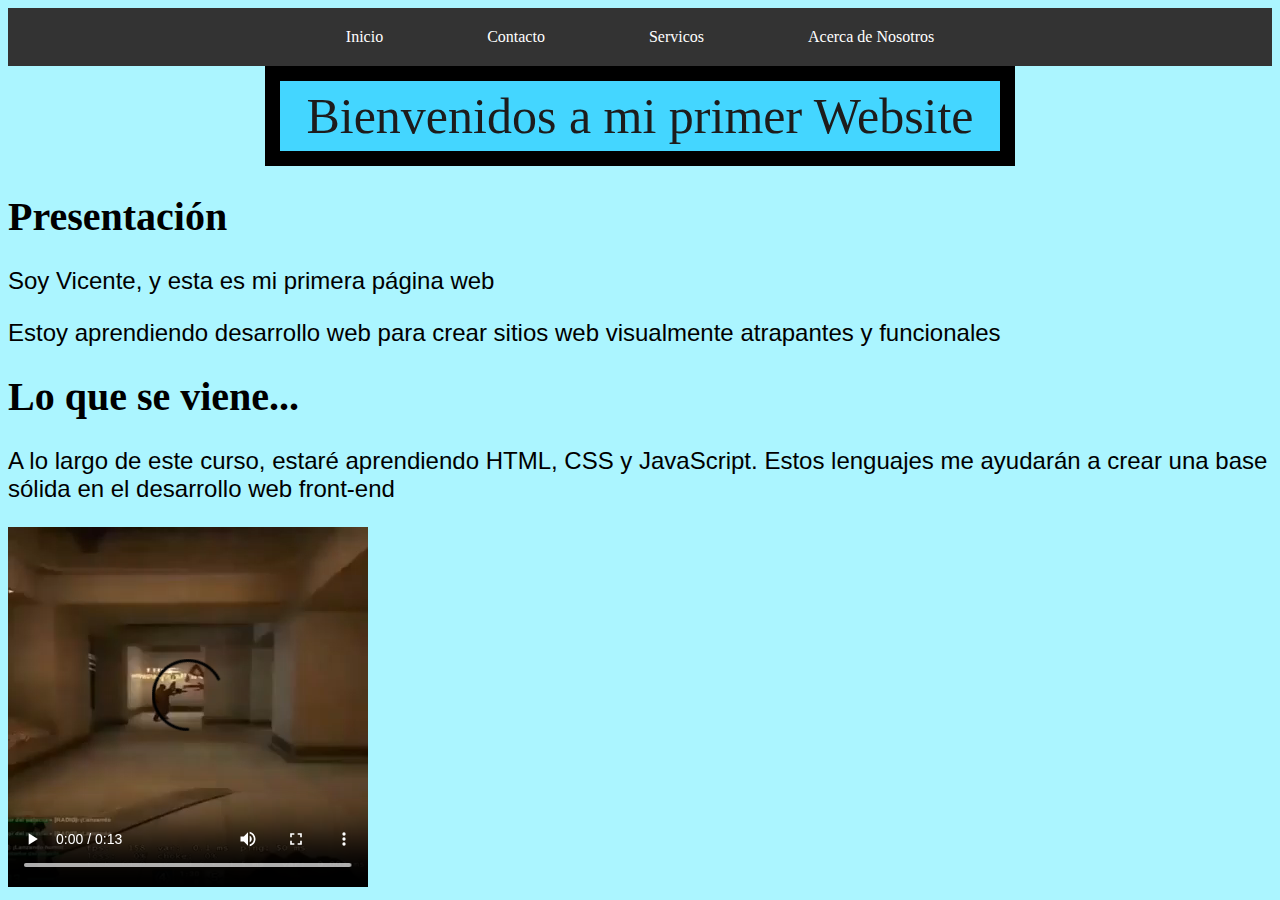
<file: index.html>
<!DOCTYPE html>
<html>
    <head>
        <title>Mi primera pagina web</title>
        <link rel="stylesheet" type="text/css" href="mi-segundo-website.css" />
    </head>
    <body>
      <header>
        <nav class="navbar" role="navigation">
            <ul>
                <il>
                    <a href=index.html>Inicio</a>
                    <a href=contactos.html>Contacto</a>
                    <a href=servicio.html>Servicos</a>
                    <a href=about.html>Acerca de Nosotros</a>
                </il>
            </ul>
        </nav>
    </header>
    <div class="container">
        <div class="hijo">
            Bienvenidos a mi primer Website
        </div>  
    </div>
    <section>
        <h1>Presentación</h1>
        <p>Soy Vicente, y esta es mi primera página web</p>
        <p>Estoy aprendiendo desarrollo web para crear sitios web visualmente atrapantes y funcionales</p>
    </section>
    <section>
        <h1>Lo que se viene...</h1>
        <p>A lo largo de este curso, estaré aprendiendo HTML, CSS y JavaScript. Estos lenguajes me ayudarán a crear una base sólida en el desarrollo web front-end</p>
    </section>
    <video src="AAHH_CONCHA_DE_TU_MADRE.mp4" controls></video>
    </body>
</html>
</file>
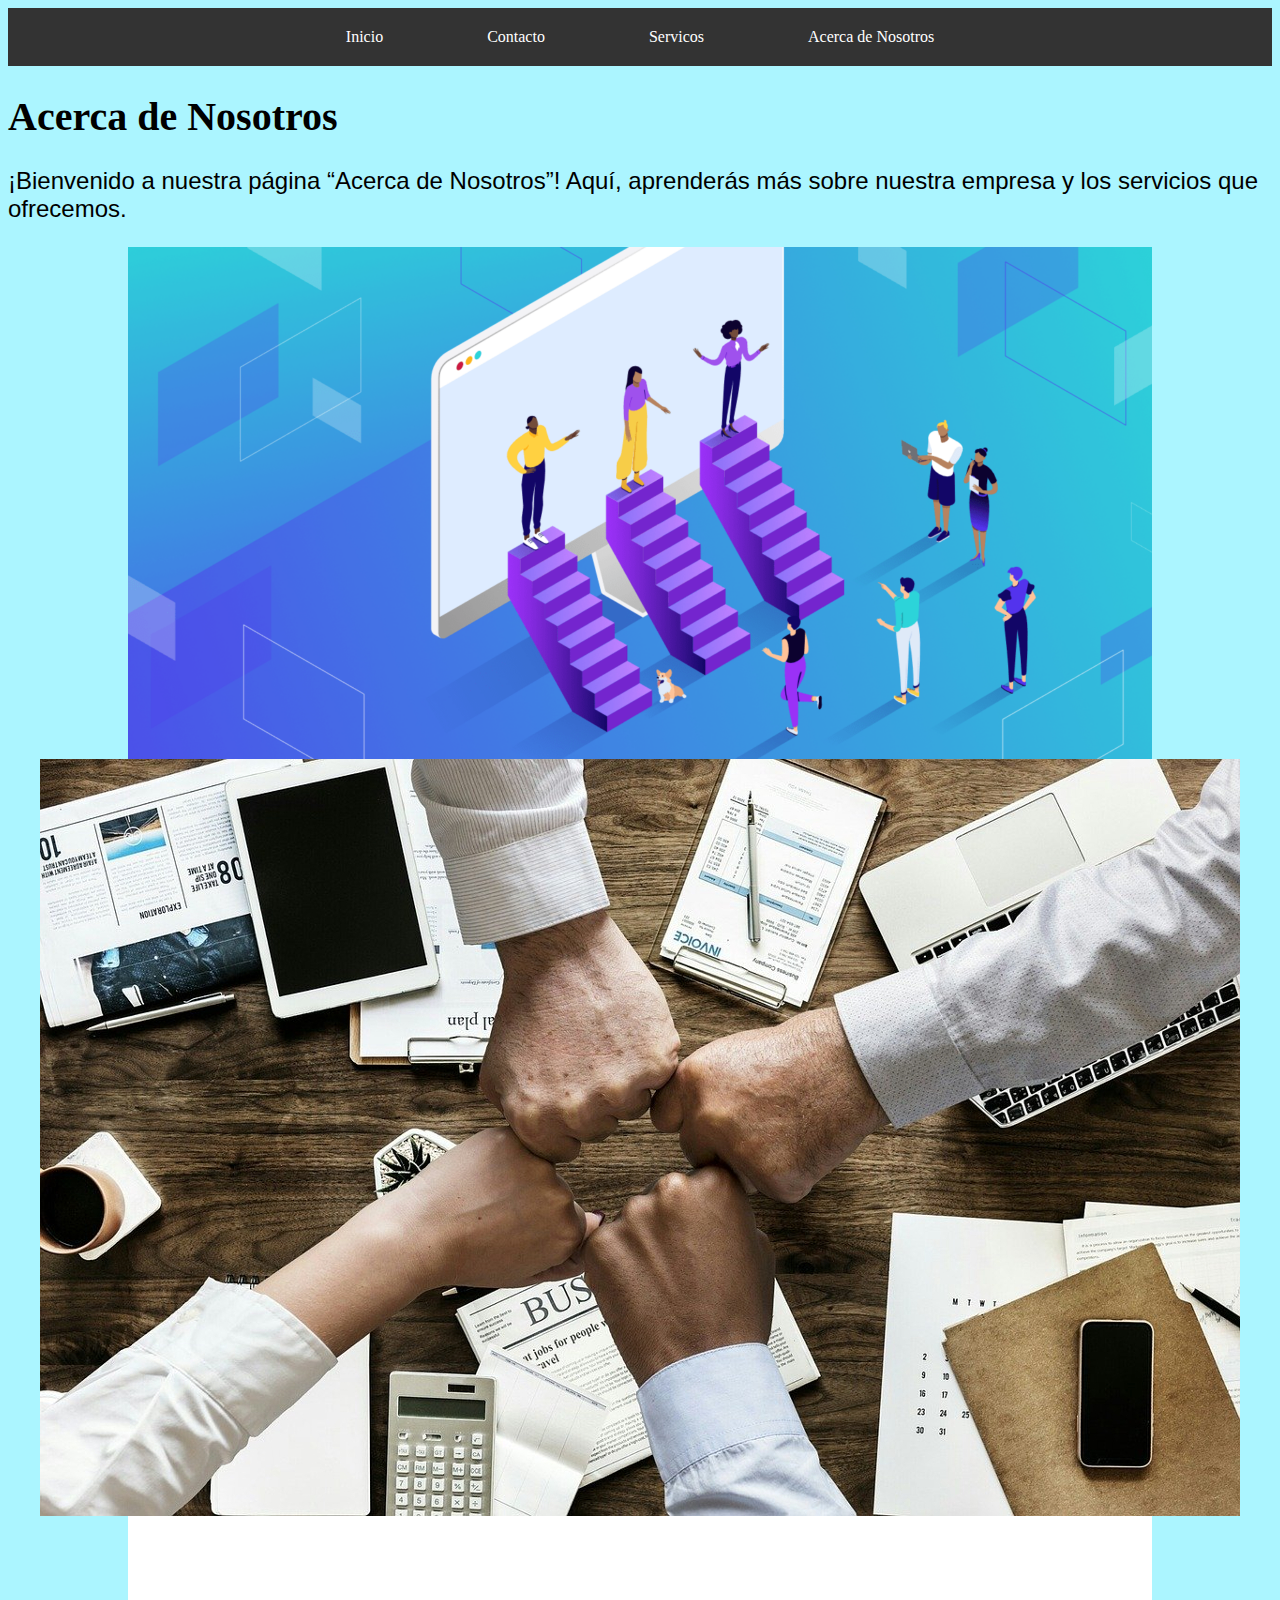
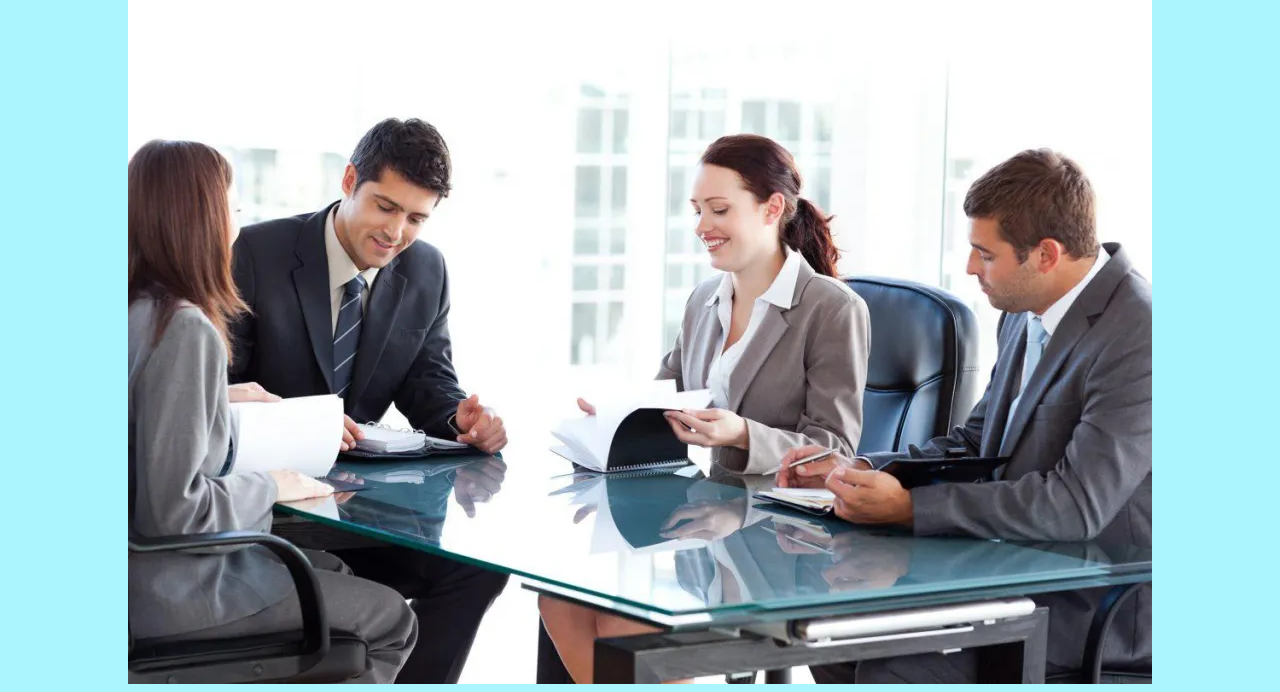
<file: about.html>
<!DOCTYPE html>
<html>
    <head>
        <link rel="stylesheet" type="text/css" href="mi-segundo-website.css" />
    </head>
    <body>
        <header>
            <nav class="navbar" role="navigation">
                <ul>
                    <il>
                        <a href=index.html>Inicio</a>
                        <a href=contactos.html>Contacto</a>
                        <a href=servicio.html>Servicos</a>
                        <a href=about.html>Acerca de Nosotros</a>
                    </il>
                </ul>
            </nav>
        </header>
        <h1>Acerca de Nosotros</h1>
        <p>¡Bienvenido a nuestra página “Acerca de Nosotros”! Aquí, aprenderás más sobre nuestra empresa y los servicios que ofrecemos.</p>
        <div class="imagen">
            <img src="nosotros1.png" atl="si">
            <img src="nosotros2.webp" atl="si">
            <img src="nosotros3.webp" atl="si">
        </div>
        <main>
            <div class="si"></div>
        </main>
    </body>
</html>
</file>
<file: mi-segundo-website.css>
header {
  background-color: #333;
  color: #fff;
  text-align: center;
  padding: 20px;
}
nav ul {
  list-style: none;
  margin: 0;
  padding: 0;
}
nav li {
  display: inline-block;
  margin-right: 20px;
}
nav a {
  color: #fff;
  text-decoration: none;
  padding: 50px;
}
nav a:hover {
  color: #1BF7DE;
}
p{
    font-size: 24px;
    font-family: sans-serif;
  }
h1 {
    font-size: 40px;
    font-family: 'Times New Roman', Times, serif;
}
  .container {
    border: 15px solid rgb(0, 0, 0);
    display: flex;
    align-items: center;
    margin: auto;
    padding: 10px;
    width: 700px;
    height: 50px;
    justify-content: center;
    background-color:rgba(25, 201, 255, 0.705);
  }
  .hijo {
        color: rgb(29, 28, 28);
    font-family: 'Times New Roman'; 
    font-size: 50px;
  }
  .imagen {
    display: flex;
    flex-wrap: wrap;
    justify-content: center;
  }
  .si {
    text-align: center;
  }
video {
  justify-content: center;
}
body{
    background-color:rgba(25, 228, 255, 0.363);
}
</file>
